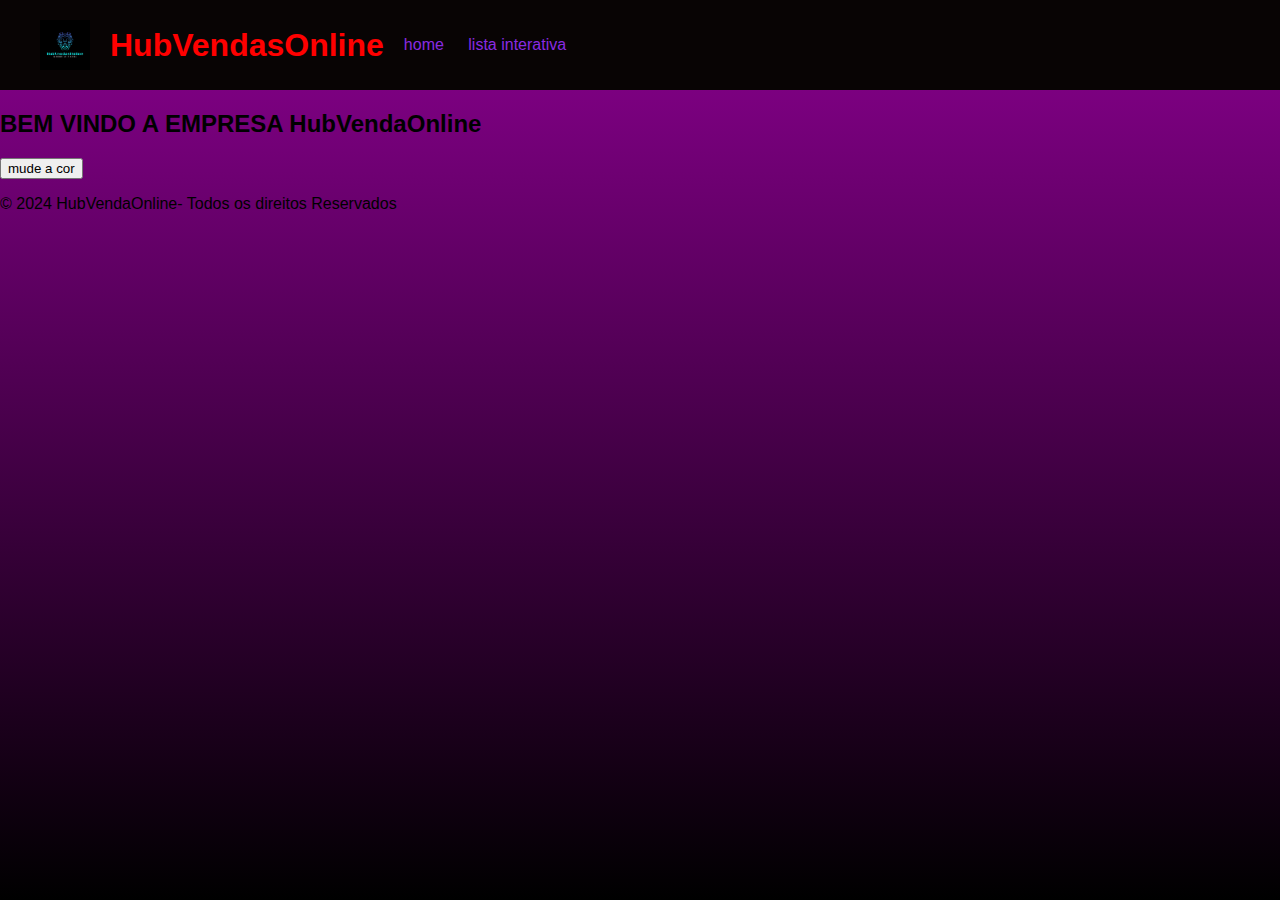
<file: index.html>
<html lang="en">
<head>
    <meta charset="UTF-8">
    <meta name="viewport" content="width=device-width, initial-scale=1.0">
    <title>Projeto Sandro_GoD9</title>
    <link rel="stylesheet" href="style.css">
</head>
<body>
<div id="paragrafo_1">
<header>
<img src="hubvendas.jpeg" alt="logo da empresa"id=logo-empresa>
<h1>HubVendasOnline</h1>
<nav>
   <ul>
        <li> <a href="index.html"> home</a></li>
        <li> <a href="lista.html">lista interativa</a> </li>
   </ul>
</nav>
</header>
<main>
        <h2>BEM VINDO A EMPRESA HubVendaOnline</h2>
        <button id="botao">mude a cor</button>
</main>

</div>




<footer>

        <p><footer>&copy; 2024 HubVendaOnline- Todos os direitos Reservados</footer>  </p>
</footer>
</div>
</body>
</html>
</file>
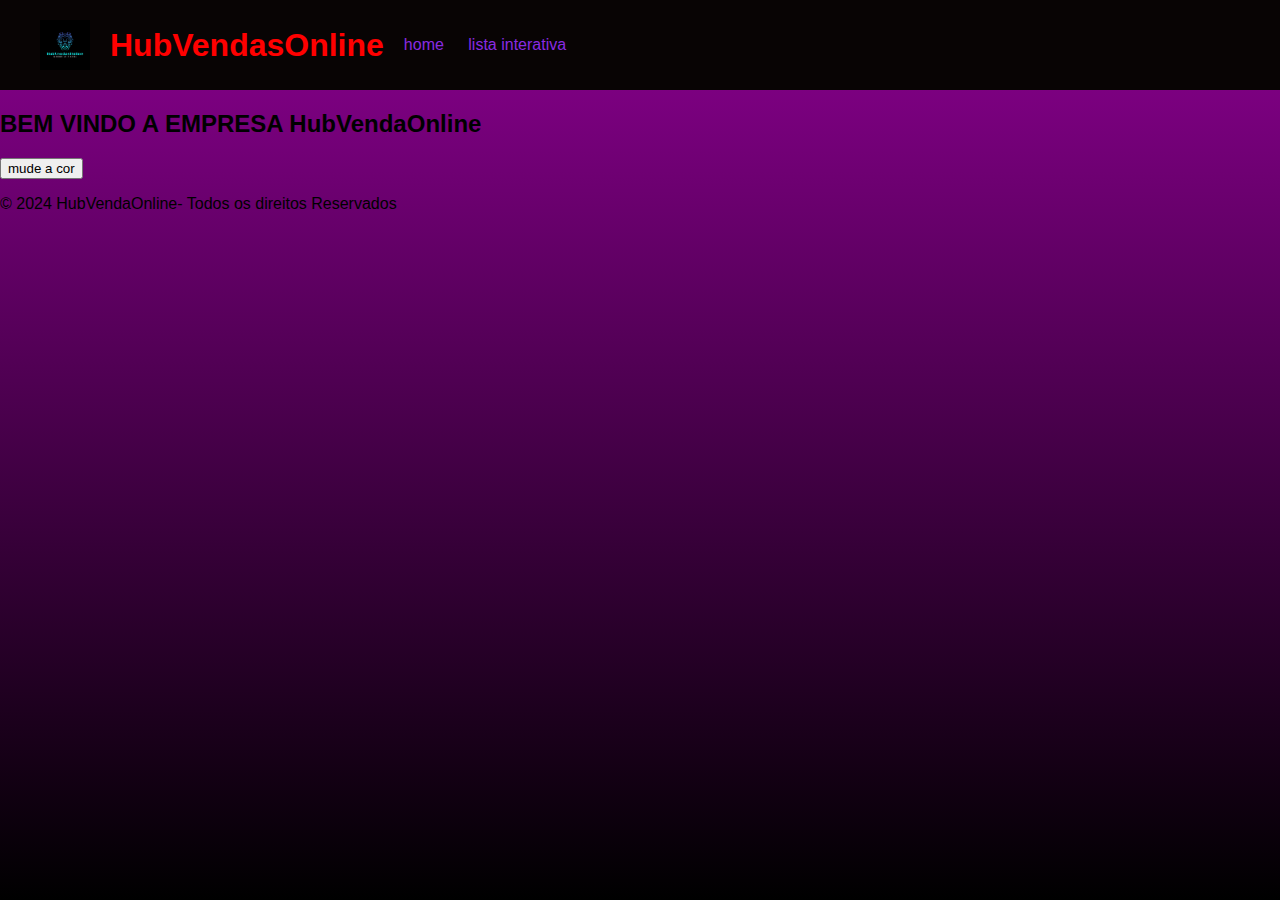
<file: projeto1_sandrogod9-main/index.html>
<html lang="en">
<head>
    <meta charset="UTF-8">
    <meta name="viewport" content="width=device-width, initial-scale=1.0">
    <title>Projeto Sandro_GoD9</title>
    <link rel="stylesheet" href="style.css">
</head>
<body>
<div id="paragrafo_1">
<header>
<img src="hubvendas.jpeg" alt="logo da empresa"id=logo-empresa>
<h1>HubVendasOnline</h1>
<nav>
   <ul>
        <li> <a href="index.html"> home</a></li>
        <li> <a href="lista.html">lista interativa</a> </li>
   </ul>
</nav>
</header>
<main>
        <h2 id="mensagem">BEM VINDO A EMPRESA HubVendaOnline</h2>
        <button id="botao">mude a cor</button>
</main>

</div>




<footer>

        <p><footer>&copy; 2024 HubVendaOnline- Todos os direitos Reservados</footer>  </p>
</footer>
</div>
</body>
</html>
</file>
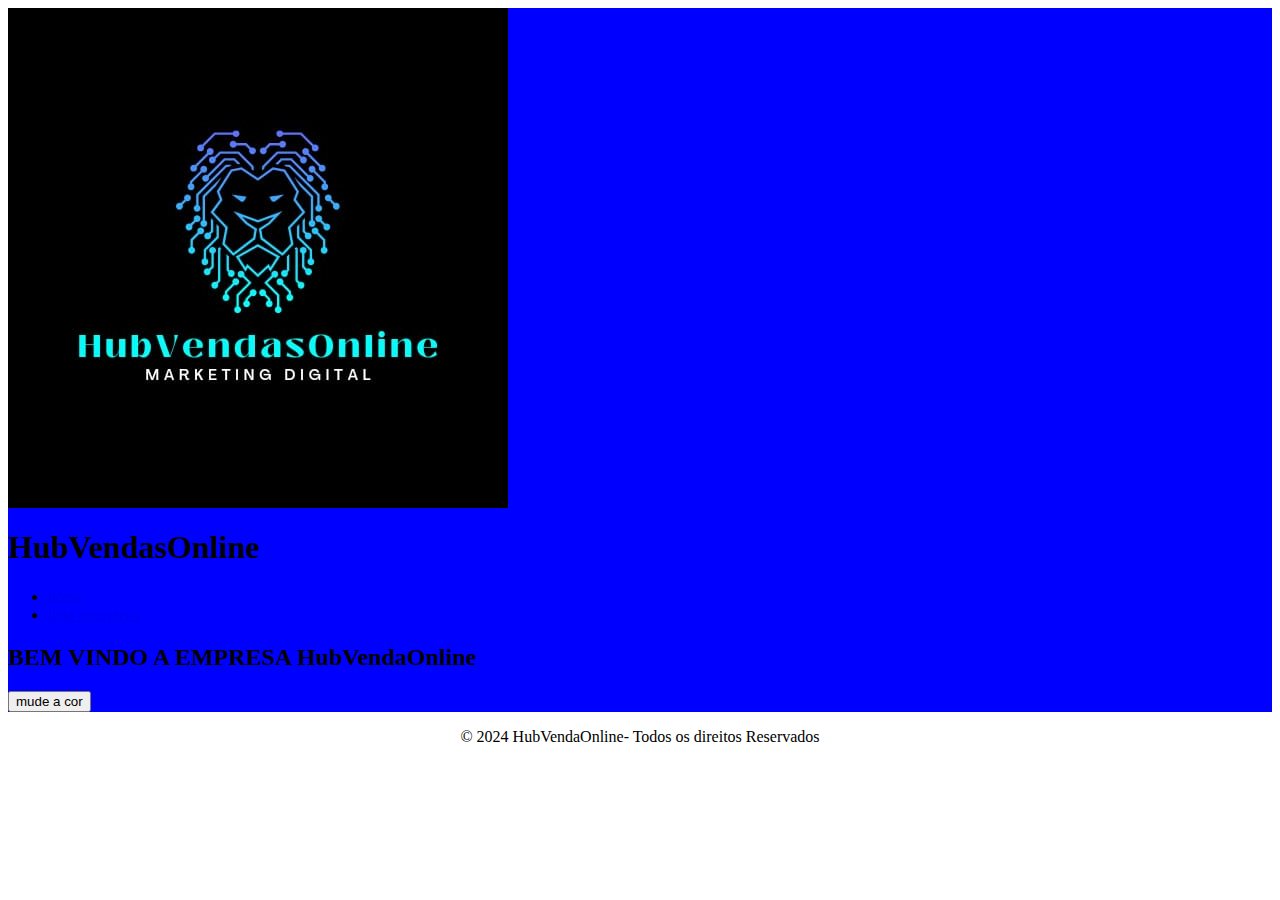
<file: sandro programação/index.html>
<html lang="en">
<head>
    <meta charset="UTF-8">
    <meta name="viewport" content="width=device-width, initial-scale=1.0">
    <title>Projeto Sandro_GoD9</title>
    <link rel="stylesheet" href="style.css">
</head>
<body>
<div id="paragrafo_1">
<header>
<img src="hubvendas.jpeg" alt="logo da empresa"id=logo-empresa>
<h1>HubVendasOnline</h1>
<nav>
   <ul>
        <li> <a href="index.html"> home</a></li>
        <li> <a href="lista.html">lista interativa</a> </li>
   </ul>
</nav>
</header>
<main>
        <h2>BEM VINDO A EMPRESA HubVendaOnline</h2>
        <button id="botao">mude a cor</button>
</main>

</div>




<footer>
<center>
        <p><footer>&copy; 2024 HubVendaOnline- Todos os direitos Reservados</footer></center>   </p>
</footer>
</div>
</body>
</html>
</file>
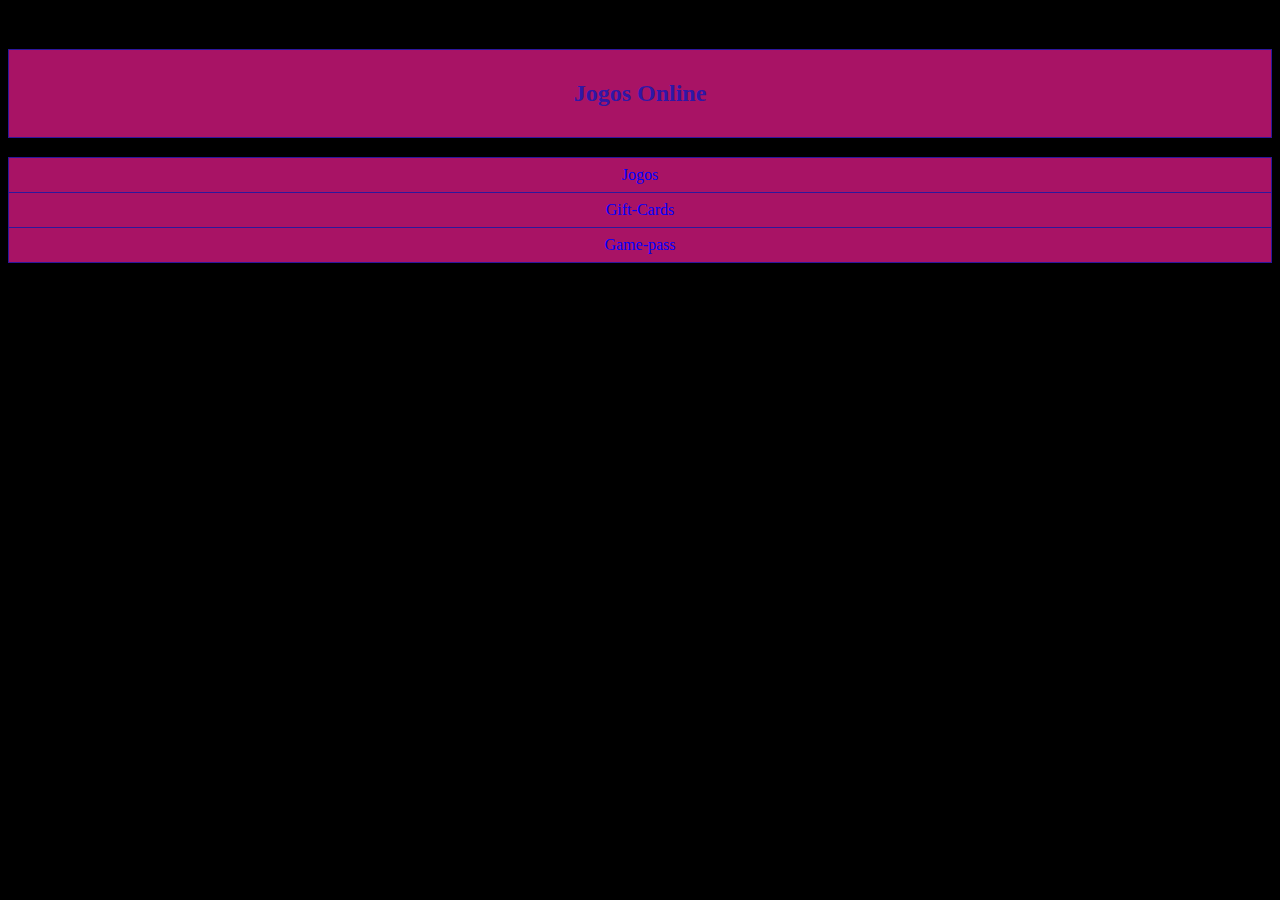
<file: projeto1_sandrogod9-main/lista.html>
<html lang="en">
<head>
    <meta charset="UTF-8">
    <meta name="viewport" content="width=device-width, initial-scale=1.0">
    <title>Lista</title>
    <link rel="stylesheet" href="style2.css">
</head>
    
<body>
    <h2>Jogos Online</h2>
        <ul id="lista-itens">
            <li data-mensagem="produto1">Jogos</li>
            <li data-mensagem="produto2">Gift-Cards</li>
            <li data-mensagem="produto3">Game-pass</li>
        </ul>
        <p id="mensagem-item"></p>
<script src="lista.js"></script>
</body>
</html>
</file>
<file: style.css>
body {
    font-family: sans-serif;
    margin: 0;
    padding:0;
    display: flex;
    flex-direction: column;
    min-height: 100vh;
    background:linear-gradient(rgb(137, 0, 142),#000000);
}

header{
    display:flex;
    align-items: center;
    background-color: rgb(8, 4, 4);
    color: rgb(255, 0, 0);
    padding: 20px 40px;
}

#logo-empresa {
    margin-right: 20px;
    height: 50px;
}

header h1 {margin: 0;}

nav ul {list-style: none; padding: 0;}

nav ul li {display: inline; margin-left: 20px;}

nav ul li a {color: blueviolet; text-decoration: none;}
</file>
<file: projeto1_sandrogod9-main/style.css>
body {
    font-family: sans-serif;
    margin: 0;
    padding:0;
    display: flex;
    flex-direction: column;
    min-height: 100vh;
    background:linear-gradient(rgb(137, 0, 142),#000000);
}

header{
    display:flex;
    align-items: center;
    background-color: rgb(8, 4, 4);
    color: rgb(255, 0, 0);
    padding: 20px 40px;
}

#logo-empresa {
    margin-right: 20px;
    height: 50px;
}

header h1 {margin: 0;}

nav ul {list-style: none; padding: 0;}

nav ul li {display: inline; margin-left: 20px;}

nav ul li a {color: blueviolet; text-decoration: none;}
</file>
<file: sandro programação/style.css>
#paragrafo_1 {
    background-color: blue;
    text-align: left;
    
}
#paragrafo_2 {
    text-align: center;
}
</file>
<file: projeto1_sandrogod9-main/style2.css>
body {
text-align: center;
margin-top: 50px;   
background-color: black; 
}

h2{
    color: rgb(47, 23, 166);
    cursor:pointer;
    padding: 30px;
    background-color: rgb(168, 19, 101);
    border:1px solid rgb(45, 23, 156);
    margin-top:-1px;  
    
}

ul {
    list-style-type: none;
    padding: 0;
}

li{
    cursor:pointer;
    padding: 8px;
    background-color: rgb(168, 19, 101);
    border:1px solid rgb(45, 23, 156);
    margin-top:-1px;  
    color: blue;
}

li:hover {background-color: rgb(42, 165, 50);}
</file>
